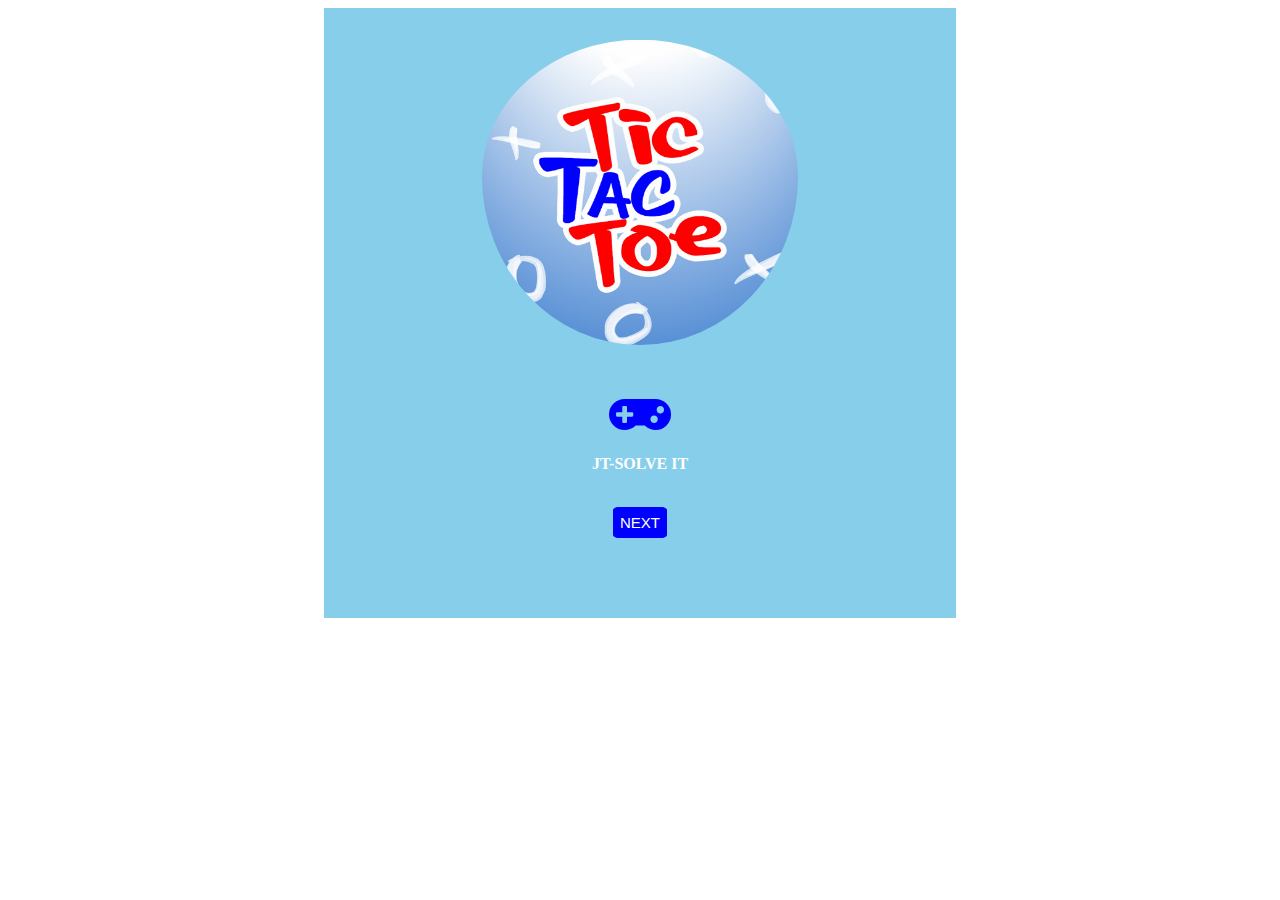
<file: tic-tac-toe/index.html>
<!DOCTYPE html>
<html lang="en">
<head>
    <meta charset="UTF-8">
    <meta name="viewport" content="width=device-width, initial-scale=1.0">
    <title>tic-tac-toe</title>
    <link rel="stylesheet" href="./css/styles.css">
    <link rel="stylesheet" href="fontawesome-free-5.15.1-web/css/all.css">
</head>
<body>
    <!-- first page of tic-tac_toe hideSingle And TwoPlayers -->
    <div class="first-page">
        <div class="img-tic-tac-toe">
            <img src="./image/tic-tac-toe.jpg" alt="">
        </div>
        <div class="items-wrapper">
            <div class="icon">
                <i class="fas fa-gamepad" id="game-icon"></i>
                <p><b>JT-SOLVE IT</b></p>
            </div>
        </div>
        <br>
        <div id="move-to-next-page">
                <button  id="next-page-btn" onclick="moveToNextPage()">NEXT</button>
        </div> 
    </div>
    <!-- second page of tic-tac-toe -->
    <div class="tic-tac-toe-intro-container">
        <div class="game-head">
            <h1>TIC TAC TOE</h1>
        </div>

        <div class="players">
            <ul>
                <li>
                    <div class="single-player-items">
                        <button id= "single_player1" onclick = "wayToPlay(event)">SINGLE PLAYER</button>
                        <div class="single-player-characters" >
                            <p>Please Select Your Character</p>
                            <button onclick="playerCatSelection(event)" class="player-cat" id = "x1">X</button>
                            <button onclick="playerCatSelection(event)" class="player-cat" id = "o1">O</button>
                            <div class="menu-tic-tac-toe">
                                <button onclick="backToMenu()"><b>MENU</b></button>
                            </div>
                        </div>
                    </div>
                    <br>
                    <div class="two-players-items">
                        <button id="two_players1" onclick = "wayToPlay(event)">TWO PLAYERS</button>
                        <div class="two-players-characters">
                            <p>Please Select Your Character</p>
                            <button onclick="playerCatSelection(event)" id = "x1" class="player-cat">X</button>
                            <button onclick="playerCatSelection(event)" id = "o1" class="player-cat">O</button>
                            <div class="menu-tic-tac-toe">
                                <button onclick="backToMenu()"><b>MENU</b></button>
                            </div>
                        </div>
                        
                    </div>
                    <br>
                    <div class="instruction-box">
                        <button id="instruction" onclick="showInstructionsItemsOnly()"><b>INSTRUCTION</b></button>
                        <div class="instructions-list">
                            <ol>
                                <li>
                                    The game is played on a grid that's 3 squares by 3 squares.
                                </li>
                                <br>
                                <li>
                                    You are X, your friend (or the computer in this case) is O. Players take turns putting their marks in empty squares.
                                </li>
                                <br>
                                <li>
                                    The first player to get 3 of her marks in a row (up, down, across, or diagonally) is the winner.
                                </li>
                                <br>
                                <li>
                                    When all 9 squares are full, the game is over. If no player has 3 marks in a row, the game ends in a tie.
                                </li>
                            </ol>
                            <div class="menu-tic-tac-toe">
                                <button onclick="backToMenu()"><b>MENU</b></button>
                            </div>
                        </div>
                    </div>
                </li>
            </ul>
        </div>
        <div class="icon-tic-tac-toe">
            <i class="fas fa-gamepad" id="game-icon"></i>
            <p><b>JT-SOLVE IT</b></p>
        </div>
    </div>
    <!-- third page of tic-tac-toe -->
    <div class="game-on-container">
        <div class="score-and-menu">
            <div class="players-scores">
                <ul>
                    <li class="score"><b><u>SCORE</u></b></li>
                    <li id="human-score"></li>
                    <li id="computer-score"></li>
                    <li id="draw"></li>
                </ul>
            </div>
            <div class="menu">
                <button onclick="backToMenu()"><b>MENU</b></button>
            </div>
        </div>
        <div class="game-state">
            <h1>GAME ON</h1>
        </div>

        <div class="result-statement-area">
            <span id="human-score">0</span>
            <span id="computer-score">0</span>
            <SPan id="draw">0</SPan>
        </div>

        <div class="tic-tac-toe-grid">
            <div class="playing-spot" onclick="humanPlay(event)" id="0"></div>
            <div class="playing-spot" onclick="humanPlay(event)" id="1"></div>
            <div class="playing-spot" onclick="humanPlay(event)" id="2"></div>
            <div class="playing-spot" onclick="humanPlay(event)" id="3"></div>
            <div class="playing-spot" onclick="humanPlay(event)" id="4"></div>
            <div class="playing-spot" onclick="humanPlay(event)" id="5"></div>
            <div class="playing-spot" onclick="humanPlay(event)" id="6"></div>
            <div class="playing-spot" onclick="humanPlay(event)" id="7"></div>
            <div class="playing-spot" onclick="humanPlay(event)" id="8"></div>
        </div>

        <div class="restart">
            <button id="start-over" onclick="playAgain()">Play Again</button>
            <button id="start-over" onclick="resetAll()">Reset All</button>
        </div>
    </div>
    <script src="./javascript/tic-tac-toe.js"></script>
</body>
</html>
</file>
<file: tic-tac-toe/css/styles.css>
body{
    height: 610px;
}
/* first page of tic-tac-toe */
.first-page{
    margin-left: 25%;
    background-color: skyblue;
    width: 50%;
    height: 100%;
    box-sizing: border-box;
}

.img-tic-tac-toe{
    text-align: center;
    width: 100%;
    height: 50%;
}

.img-tic-tac-toe img{
    padding-top: 5%;
    width: 50%;
    height: 100%;
    border-radius: 100%;
}

.items-wrapper{
    width: 100%;
    text-align: center;
    margin-top: -18%;
}

.icon{
    color: white;
}

#game-icon{
    font-size: 40px;
    color: blue;
}

#move-to-next-page{
    width: 100%;
    text-align: center;
}

#next-page-btn{
    font-size: 15px;
    background-color: blue;
    border: 1px solid blue;
    color: white;
    border-radius: 10% 10% 10% 10%;
    padding: 1%; 
}

@media only screen and (max-width: 500px) {
    body{
        width: 100%;
        margin: 0px;
        height: 600px;
    }

    .first-page{
        margin-left: 0%;
        width: 100%;
        height: 100%;
    }

    .img-tic-tac-toe img{
        padding-top: 5%;
        width: 90%;
        border-radius: 100%;
    }
    
}
/* tic-tac-toe styling */
 .tic-tac-toe-intro-container{
    margin-left: 25%;
    background-color: skyblue;
    width: 50%;
    height: 100%;
    box-sizing: border-box;
    display: none;
}

.game-head{
    padding-top: 2%;
    text-align: center;
    color: blue;
}

.players{
    width: 90%;
    margin-top: 10%;
    text-align: center;
    display: block;
}

.players ul{
    list-style-type: none;
}

.players ul li button{
    padding: 2%;
    background-color: blue;
    border: 1px solid blue;
    font-weight: 100%;
    color: white;
}

.instructions-list{
    padding-top: 2%;
    text-align: left;
    display: none;
}

.player-cat{
    padding: 2%;
    width: 10%;
    font-size: 100%;
}

.single-player-characters{
    display: none;
}

.two-players-characters{
    display: none;
}

.icon{
    text-align: center;
    margin-top: 30%;
    color: white;
}

.icon-tic-tac-toe{
    text-align: center;
    margin-top: 6%;
    color: white;
}

#game-icon{
    font-size: 50px;
    color: blue;
}

@media only screen and (max-width: 500px) {
    .tic-tac-toe-intro-container{
        margin-left: 0;
        background-color: skyblue;
        width: 100%;
        height: 100%;
        box-sizing: border-box;
    }
}
/* game-on styling */
 .game-on-container{
    margin-left: 25%;
    background-color: skyblue;
    width: 50%;
    height: 100%;
    display: none;
    box-sizing: border-box;
}

.score-and-menu{
    width: 100%;
    display: flex;
    justify-content: space-between;
}

.menu{
    margin-top: 5%;
    margin-right: 6%;
    width: 20%;
}

.menu button{
    background-color: blue;
    width: 100%;
    color: white;
    font-size: 20px;
    border: 1px solid blue;
    padding: 1.5% 8% 1.5% 8%
}

.menu-tic-tac-toe {
    width: 100%;
    text-align: center;
}

.menu-tic-tac-toe button{
    margin-top: 5%;
    background-color: blue;
    width: 30%;
    color: white;
    border: 1px solid blue;
    padding: 1% 8% 1% 8%
}

.players-scores ul {
    list-style-type: none;
}

players-scores ul li{
    margin-bottom: 2%;
}

.score{
    padding-top: 5%;
    margin-bottom: 2%;
}

.players-sco{
    margin-left: 4%;
}

.game-state{
    margin-top: -6%;
    text-align: center;
}

.result-statement-area{
    width: 90%;
    height: 50%;
    background-color: gray;
    margin-left: 4.7%;
    text-align: center;
    padding-top: 20%;
    font-size: 45px;
    font-family: Georgia, 'Times New Roman', Times, serif;
    box-sizing: border-box;
    display: none;
}

.tic-tac-toe-grid{
    text-align: center;
    width: 90%;
    height: 50%;
    display: grid;
    grid-template-columns: 1fr 1fr 1fr;
    gap: 2%;
}

.playing-spot{
    margin-bottom: 2%;
    margin-left: 16%;
    width: 100%;
    height: 110px;
    font-size: 85px;
    background-color: gray;
}

.restart{
    padding-top: 10%;
    width: 100%;
    text-align: center;
}

.restart button{
    padding: 1% 8% 1% 8%;
    background-color: blue;
    border: 1px solid blue;
    color: white;
}

@media only screen and (max-width: 500px) {
    .game-on-container{
        margin-left: 0%;
        background-color: skyblue;
        width: 100%;
        height: 100%;
    }

    .restart{
        padding-top: 18%;
     }
}
</file>
